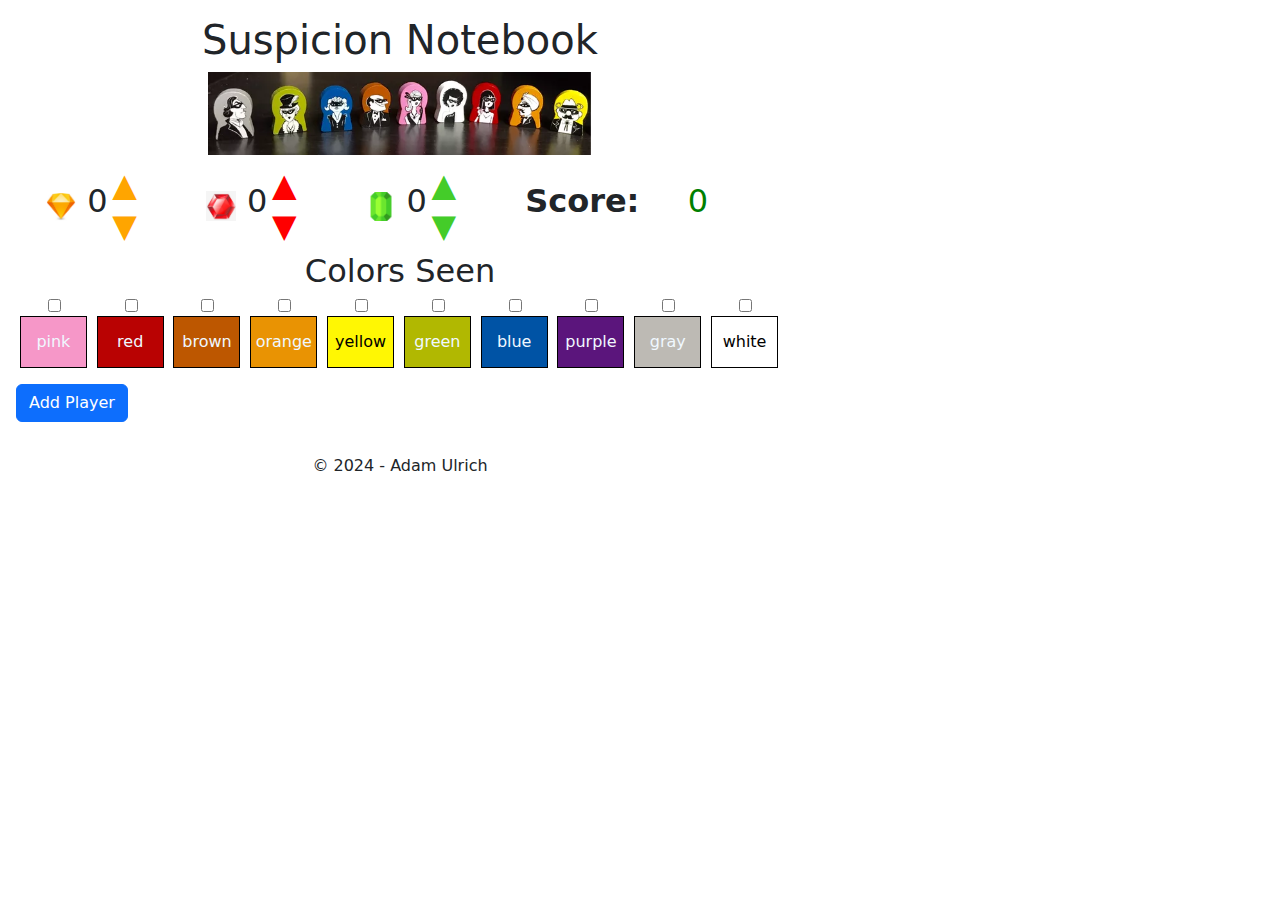
<file: index.html>
<!DOCTYPE html>
<html lang="en">
<head>
    <meta charset="UTF-8">
    <meta http-equiv="X-UA-Compatible" content="IE=edge">
    <meta name="viewport" content="width=device-width, initial-scale=1.0"  >
    <title>Suspicion Notebook</title>
    <link rel="stylesheet" href="styles/bootstrap.min.css">
    <link rel="stylesheet" href="styles/style.css">
    <link rel="canonical" href="https://adamulrich.github.io/suspicion_notebook/" />
    <link rel="manifest" href="manifest.webmanifest">

    <script src="https://cdn.jsdelivr.net/npm/popper.js@1.16.0/dist/umd/popper.min.js" integrity="sha384-Q6E9RHvbIyZFJoft+2mJbHaEWldlvI9IOYy5n3zV9zzTtmI3UksdQRVvoxMfooAo" crossorigin="anonymous"></script>
    <script src="https://stackpath.bootstrapcdn.com/bootstrap/5.0.0-alpha1/js/bootstrap.min.js" integrity="sha384-oesi62hOLfzrys4LxRF63OJCXdXDipiYWBnvTl9Y9/TRlw5xlKIEHpNyvvDShgf/" crossorigin="anonymous"></script>
    <script src="suspicion.js" defer></script>
</head>
<body>
    <header class="m-3">
        <h1>Suspicion Notebook</h1>
        <img class="image" src="images/pic3121492.png" style="max-width:100%;max-height:100%;">
        <div class="score-header">
            <section class="gem-score">
                <img class="gem-img" src="images/orange_gem.png" width="30px">
                <p class ="gem-counter" id="orange_count">0</p>
                <section class="span-row">
                    <p class="gem-btn color-orange" id="orange_plus" onclick="changecount('orange',1)">▲</p>
                    <p class="gem-btn color-orange" id="orange_minus" onclick="changecount('orange',-1)">▼</p>
                </section>
            </section>
            <section class="gem-score">
                <img class="gem-img" src="images/red_gem.png" width="30px">
                <p class ="gem-counter" id="red_count">0</p>
                <section class="span-row">
                    <p class="gem-btn color-red" id="red_plus" onclick="changecount('red',1)">▲</p>
                    <p class="gem-btn color-red" id="red_minus" onclick="changecount('red',-1)">▼</p>
                </section>
            </section>
            <section class="gem-score">
                <img class="gem-img" src="images/green_gem.png" width="30px">
                <p class ="gem-counter"  id="green_count">0</p>
                <section class="span-row">
                    <p class="gem-btn color-green" id="green_plus" onclick="changecount('green',1)">▲</p>
                    <p class="gem-btn color-green" id="green_minus" onclick="changecount('green',-1)">▼</p>
                </section>
            </section>

            <section class="gem-score-total">
                <label class="bold-label">Score:</label>
                <label class="score" id="score">0</label>
            </section>
        </div>
        <div id="colors_seen">
            <h2>Colors Seen</h2>
            <div class="score-header" id="row_1">
                <!-- pink -->
                <section class="card-checkbox-global">
                    <input type="checkbox" name="pink" id="pink" onclick="eliminateColor('pink')">
                    <label class= "checkbox-label" style="background-color: #f697c8;color: aliceblue;" for="pink">pink</label>
                </section>
                <!-- red -->
                <section class="card-checkbox-global">
                    <input type="checkbox" name="red" id="red" onclick="eliminateColor('red')">
                    <label class= "checkbox-label" style="background-color: #b90202;color: aliceblue;" for="red">red</label>
                </section>
                <!-- brown -->
                <section class="card-checkbox-global">
                    <input type="checkbox" name="brown" id="brown" onclick="eliminateColor('brown')">
                    <label class= "checkbox-label" style="background-color: #bd5700;color: aliceblue;" for="brown">brown</label>
                </section>
                <!-- orange -->
                <section class="card-checkbox-global">
                    <input type="checkbox" name="orange" id="orange" onclick="eliminateColor('orange')">
                    <label class= "checkbox-label" style="background-color: #e99303;color: aliceblue;" for="orange">orange</label>
                </section>
                <!-- yellow -->
                <section class="card-checkbox-global">
                    <input type="checkbox" name="yellow" id="yellow" onclick="eliminateColor('yellow')">
                    <label class= "checkbox-label" style="background-color: #fff703;color: black;" for="yellow">yellow</label>
                </section>
                <!-- green -->
                <section class="card-checkbox-global">
                    <input type="checkbox" name="green" id="green" onclick="eliminateColor('green')">
                    <label class= "checkbox-label" style="background-color: #b1b801;color: aliceblue;" for="green">green</label>
                </section>
                <!-- blue -->
                <section class="card-checkbox-global">
                    <input type="checkbox" name="blue" id="blue" onclick="eliminateColor('blue')">
                    <label class= "checkbox-label" style="background-color: #0053a5;color: aliceblue;" for="blue">blue</label>
                </section>
                <!-- puple -->
                <section class="card-checkbox-global">
                    <input type="checkbox" name="purple" id="purple" onclick="eliminateColor('purple')">
                    <label  class= "checkbox-label" style="background-color: #5b157c;color: aliceblue;" for="purple">purple</label>
                </section>
                <!-- gray -->
                <section class="card-checkbox-global">
                    <input type="checkbox" class="checkbox" name="gray" id="gray" onclick="eliminateColor('gray')" >
                    <label class="checkbox-label" style="background-color: #bdbab4;color: aliceblue" for="gray">gray</label>
                </section>
                <!-- white -->
                <section class="card-checkbox-global">
                    <input type="checkbox" name="white" id="white" onclick="eliminateColor('white')">
                    <label class= "checkbox-label" style="background-color: white;color: black;" for="white">white</label>
                </section>
            </div>
        </div>
        <div>
            <button class="btn btn-primary" id="add_player" name="add_player" onclick="addPlayer()">Add Player</button>
        </div>
    </header>
    <script>
        if (navigator.serviceWorker) {
          navigator.serviceWorker.register (
            '/suspicion_notebook/sw.js',
            {scope: '/suspicion_notebook/'}
          )
        }
        
    </script>
     <main class="m-3" id="card-container">

    </main>
    
    <footer>&copy 2024 - Adam Ulrich</footer>
   
</body>
</html>
</file>
<file: styles/style.css>
body {
    max-width: 800px;
    justify-content: center;
    align-content: center;
    align-self: center;
}

.checkbox-label {
    width: 65px;
    outline: 1px solid black;
    height: 50px;
    text-align: center;
    margin-right: 2px;
}

/* .card-checkbox-global .checkbox-label {
    width: auto;
} */


main {
    display: flex;
    flex-wrap: wrap;
    justify-content: stretch
}

.card {
    margin: 5px;
    line-height: 50px;
}

select {
    margin-bottom: 5px;
}

.card-checkbox-global {
    display: grid;
    grid-template-columns: 1fr;
    gap: 5px;
    accent-color: red;
    text-align: center;
    margin-bottom: 7px;
}

.card-checkbox {
    accent-color: red;
    text-align: center;
    margin-bottom: 7px;
}

.player-correct-checkbox{
    accent-color: rgb(55, 232, 55);
    text-align: right;
    line-height: 50px;
    margin-right: 5px;
}

input[type=text]{
    margin: 5px;
    height: 30px;
    width: 100px;
}

.score-header {
    display: flex;
    flex-wrap: wrap;
    justify-content: space-around;
    margin-right: 10px;
    margin-bottom: 10px;
    width: 100%;
    line-height: 50px;
}

.image {
    margin-bottom: 5px;   
    display: block;
    margin-left: auto;
    margin-right: auto;
    width: 50%;
}

.bold-label {
    font-weight: bolder;
    font-size: xx-large;
}

.score {
    font-size: xx-large;
    margin-left: 3px;
    color: green;
    text-align: center;
}

h1, h2 {
    text-align: center;
}

input[type=number] {
    height: 50px;
    width: 75px;
}

input[type=number]::-webkit-inner-spin-button,
input[type=number]::-webkit-outer-spin-button {
    opacity: 1 !important;
    margin: 0;
    width: 45px;
    height: 65px;
}

.counter {
    caret-color: transparent;
}

footer {
    font-weight: 300;
    text-align: center;
}

.gem-score {
    display: grid;
    grid-template-columns: 1fr 1fr 1fr;
    align-items: center;
    justify-content: center;
}

.gem-score-total {
    display: grid;
    grid-template-columns: 1fr 1fr;
    align-items: center;
    justify-content: center;
}

.gem-btn {
    height: 25px;
    width: 25px;
    font-size: xx-large;   
}

.color-orange {
    color: orange;
}

.color-red {
    color: red;
}

.color-green {
    color: #44cc29;
}

.gem-counter {
    margin-left: 8px;
    margin-top: 15px;
    width: 25px;
    font-size: xx-large;
}

.gem-img {
    margin-top: 10px;
}
</file>
